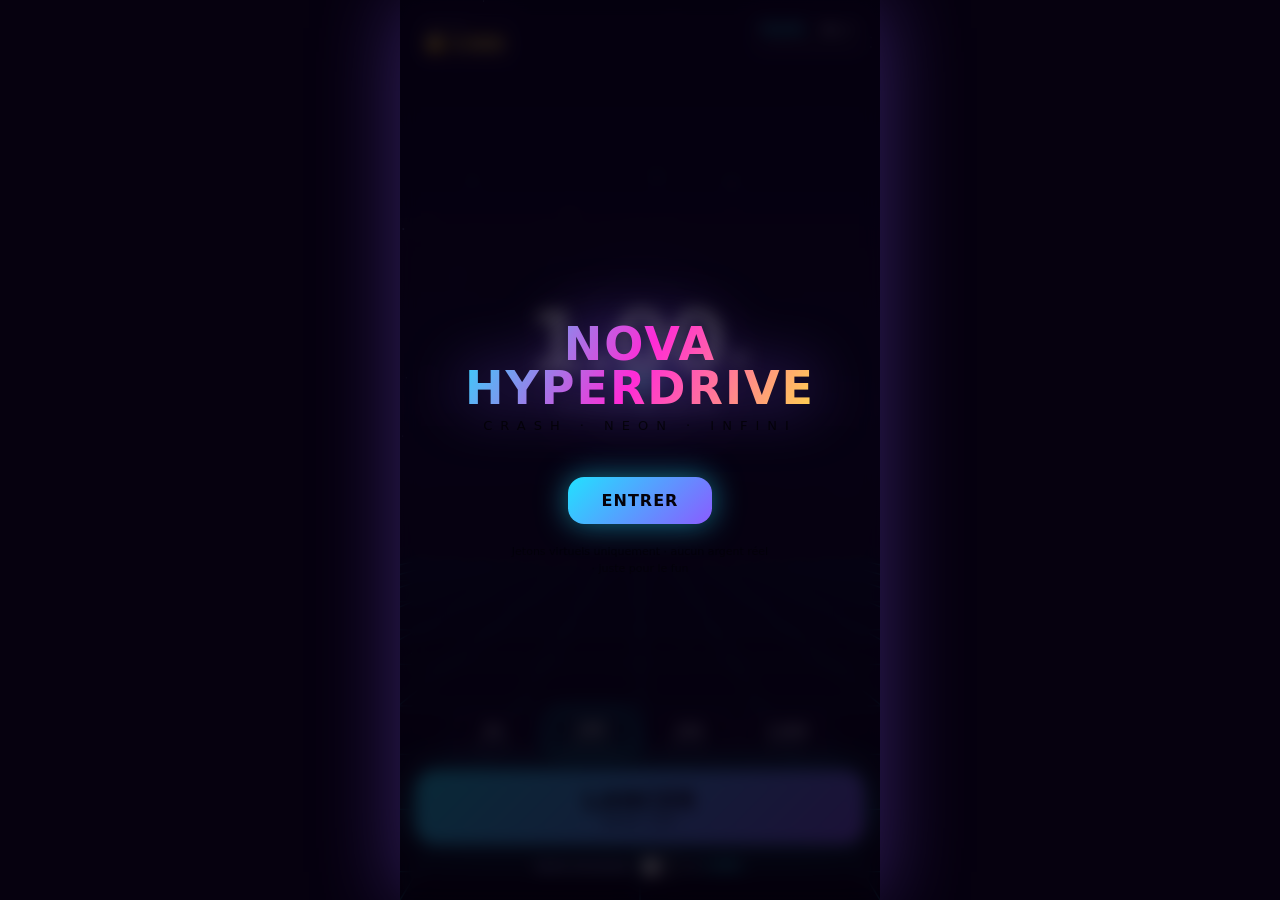
<file: nova-hyperdrive/index.html>
<!DOCTYPE html>
<html lang="fr">
<head>
<meta charset="UTF-8" />
<meta name="viewport" content="width=device-width, initial-scale=1.0, maximum-scale=1.0, user-scalable=no" />
<meta name="theme-color" content="#06010f" />
<title>NOVA // HYPERDRIVE</title>
<style>
  :root{
    --bg:#06010f; --cyan:#22e1ff; --pink:#ff2bd6; --violet:#8a5cff;
    --gold:#ffd34d; --green:#2bffb0; --red:#ff3b6b;
    --ink:#e8e6ff;
  }
  *{margin:0;padding:0;box-sizing:border-box;-webkit-tap-highlight-color:transparent;
    font-family:"Segoe UI",system-ui,-apple-system,sans-serif;}
  html,body{height:100%;background:var(--bg);overflow:hidden;}
  body{display:flex;align-items:center;justify-content:center;}
  #stage{
    position:relative;width:100%;height:100%;max-width:480px;max-height:920px;
    aspect-ratio:9/16;overflow:hidden;background:#06010f;
    box-shadow:0 0 80px rgba(138,92,255,.35), inset 0 0 120px rgba(0,0,0,.6);
  }
  canvas{position:absolute;inset:0;width:100%;height:100%;display:block;}
  .ui{position:absolute;inset:0;pointer-events:none;color:var(--ink);}
  .ui>*{pointer-events:auto;}

  /* ---------- TOP HUD ---------- */
  .topbar{position:absolute;top:0;left:0;right:0;padding:14px 14px 0;display:flex;
    justify-content:space-between;align-items:flex-start;gap:10px;}
  .chip{background:rgba(20,8,40,.55);border:1px solid rgba(138,92,255,.4);
    border-radius:14px;padding:8px 12px;backdrop-filter:blur(6px);}
  .chip .lbl{font-size:9px;letter-spacing:2px;opacity:.6;text-transform:uppercase;}
  .balance{display:flex;align-items:center;gap:7px;font-weight:800;font-size:18px;color:var(--gold);
    text-shadow:0 0 14px rgba(255,211,77,.6);}
  .coin{width:16px;height:16px;border-radius:50%;background:
    radial-gradient(circle at 35% 30%,#fff5c2,#ffb800 60%,#a86b00);
    box-shadow:0 0 10px rgba(255,184,0,.8);display:inline-block;}
  .lvlwrap{min-width:118px;}
  .lvlrow{display:flex;justify-content:space-between;font-size:11px;font-weight:700;margin-bottom:5px;}
  .lvlrow .rank{color:var(--cyan);text-shadow:0 0 10px rgba(34,225,255,.6);}
  .xpbar{height:6px;border-radius:6px;background:rgba(255,255,255,.1);overflow:hidden;}
  .xpfill{height:100%;width:0%;border-radius:6px;background:linear-gradient(90deg,var(--cyan),var(--violet));
    box-shadow:0 0 12px var(--cyan);transition:width .5s cubic-bezier(.2,.9,.2,1);}

  /* streak pill */
  .streak{position:absolute;top:64px;right:14px;display:flex;align-items:center;gap:6px;
    background:linear-gradient(135deg,rgba(255,43,214,.25),rgba(138,92,255,.25));
    border:1px solid rgba(255,43,214,.5);border-radius:20px;padding:5px 11px;font-size:12px;font-weight:800;
    opacity:0;transform:scale(.6);transition:.35s cubic-bezier(.2,1.4,.4,1);}
  .streak.on{opacity:1;transform:scale(1);}
  .flame{filter:drop-shadow(0 0 6px var(--pink));}

  /* ---------- CENTER MULTIPLIER ---------- */
  .multi{position:absolute;top:38%;left:0;right:0;text-align:center;transform:translateY(-50%);
    font-weight:900;font-size:84px;letter-spacing:-3px;line-height:1;
    color:#fff;transition:color .15s;}
  .multi .x{font-size:38px;opacity:.7;font-weight:800;}
  .multi.live{text-shadow:0 0 30px var(--cyan),0 0 60px rgba(34,225,255,.5);color:#dffaff;}
  .multi.hot{text-shadow:0 0 34px var(--pink),0 0 70px rgba(255,43,214,.6);color:#ffe6fb;}
  .multi.crash{color:var(--red);text-shadow:0 0 40px var(--red),0 0 80px rgba(255,59,107,.6);}
  .state{position:absolute;top:calc(38% + 58px);left:0;right:0;text-align:center;
    font-size:13px;letter-spacing:4px;text-transform:uppercase;opacity:.65;font-weight:700;}

  /* floating win toast */
  .toast{position:absolute;top:30%;left:50%;transform:translate(-50%,0) scale(.7);
    font-size:30px;font-weight:900;color:var(--green);text-shadow:0 0 24px var(--green);
    opacity:0;pointer-events:none;}
  .toast.show{animation:pop 1.5s ease-out forwards;}
  @keyframes pop{
    0%{opacity:0;transform:translate(-50%,10px) scale(.6);}
    18%{opacity:1;transform:translate(-50%,-18px) scale(1.15);}
    35%{transform:translate(-50%,-26px) scale(1);}
    100%{opacity:0;transform:translate(-50%,-90px) scale(1);}
  }

  /* ---------- BOTTOM PANEL ---------- */
  .bottom{position:absolute;left:0;right:0;bottom:0;padding:0 16px 22px;}
  .bets{display:flex;gap:8px;justify-content:center;margin-bottom:12px;}
  .bet{flex:1;max-width:90px;background:rgba(20,8,40,.6);border:1px solid rgba(138,92,255,.35);
    border-radius:13px;padding:9px 0;text-align:center;font-weight:800;font-size:14px;color:var(--ink);
    transition:.15s;cursor:pointer;}
  .bet.active{border-color:var(--cyan);background:rgba(34,225,255,.16);color:#fff;
    box-shadow:0 0 18px rgba(34,225,255,.35);transform:translateY(-2px);}
  .bet .sub{display:block;font-size:9px;opacity:.55;letter-spacing:1px;}

  .action{position:relative;width:100%;height:74px;border:none;border-radius:20px;cursor:pointer;
    font-size:21px;font-weight:900;letter-spacing:1px;color:#04010a;overflow:hidden;
    transition:transform .08s, box-shadow .2s;text-transform:uppercase;}
  .action:active{transform:scale(.97);}
  .action.play{background:linear-gradient(135deg,var(--cyan),var(--violet));
    box-shadow:0 0 36px rgba(34,225,255,.55), 0 6px 0 rgba(0,0,0,.3);color:#04010a;}
  .action.cash{background:linear-gradient(135deg,var(--green),var(--gold));
    box-shadow:0 0 44px rgba(43,255,176,.6), 0 6px 0 rgba(0,0,0,.3);color:#04010a;}
  .action.wait{background:rgba(40,20,70,.7);color:#9b8fd6;box-shadow:none;cursor:default;}
  .action .big{font-size:24px;}
  .action .small{display:block;font-size:11px;opacity:.8;font-weight:700;letter-spacing:2px;}
  .shine{position:absolute;top:0;left:-60%;width:40%;height:100%;
    background:linear-gradient(100deg,transparent,rgba(255,255,255,.55),transparent);
    transform:skewX(-20deg);animation:shine 2.4s infinite;}
  @keyframes shine{0%{left:-60%}55%{left:120%}100%{left:120%}}

  .auto{display:flex;align-items:center;justify-content:center;gap:8px;margin-top:11px;font-size:12px;
    color:#a99fe0;font-weight:600;}
  .toggle{width:42px;height:23px;border-radius:14px;background:rgba(255,255,255,.12);position:relative;
    transition:.2s;cursor:pointer;border:1px solid rgba(255,255,255,.15);}
  .toggle.on{background:linear-gradient(90deg,var(--cyan),var(--violet));box-shadow:0 0 14px var(--cyan);}
  .knob{position:absolute;top:1.5px;left:2px;width:18px;height:18px;border-radius:50%;background:#fff;transition:.2s;}
  .toggle.on .knob{left:21px;}
  .autoval{color:var(--cyan);font-weight:800;cursor:pointer;border-bottom:1px dashed rgba(34,225,255,.5);}

  /* recent multipliers ticker */
  .ticker{position:absolute;top:104px;left:0;right:0;display:flex;gap:6px;justify-content:center;
    flex-wrap:wrap;padding:0 14px;}
  .tk{font-size:11px;font-weight:800;padding:3px 8px;border-radius:9px;background:rgba(255,255,255,.06);}
  .tk.lo{color:#ff6f91;} .tk.mid{color:var(--cyan);} .tk.hi{color:var(--gold);text-shadow:0 0 8px var(--gold);}

  /* ---------- DAILY / OVERLAY ---------- */
  .overlay{position:absolute;inset:0;background:rgba(4,1,12,.82);backdrop-filter:blur(8px);
    display:flex;align-items:center;justify-content:center;flex-direction:column;text-align:center;
    z-index:30;opacity:0;pointer-events:none;transition:.3s;padding:30px;}
  .overlay.show{opacity:1;pointer-events:auto;}
  .card{background:linear-gradient(160deg,rgba(40,16,80,.9),rgba(12,4,30,.95));
    border:1px solid rgba(138,92,255,.5);border-radius:24px;padding:30px 26px;max-width:330px;width:100%;
    box-shadow:0 0 60px rgba(138,92,255,.4);}
  .card h2{font-size:24px;font-weight:900;margin-bottom:6px;letter-spacing:1px;
    background:linear-gradient(90deg,var(--cyan),var(--pink));-webkit-background-clip:text;background-clip:text;color:transparent;}
  .card p{font-size:13px;opacity:.75;margin-bottom:20px;line-height:1.5;}
  .reward{font-size:40px;font-weight:900;color:var(--gold);text-shadow:0 0 26px var(--gold);margin-bottom:6px;}
  .btn{display:inline-block;margin-top:14px;background:linear-gradient(135deg,var(--cyan),var(--violet));
    color:#04010a;font-weight:900;padding:14px 34px;border-radius:16px;border:none;cursor:pointer;font-size:16px;
    box-shadow:0 0 30px rgba(34,225,255,.5);text-transform:uppercase;letter-spacing:1px;}
  .crates{display:flex;gap:12px;justify-content:center;margin:16px 0 4px;}
  .crate{width:74px;height:74px;border-radius:16px;background:rgba(255,255,255,.05);
    border:1px solid rgba(138,92,255,.4);display:flex;align-items:center;justify-content:center;font-size:34px;
    cursor:pointer;transition:.15s;}
  .crate:active{transform:scale(.9);}
  .crate:hover{border-color:var(--cyan);box-shadow:0 0 22px rgba(34,225,255,.5);transform:translateY(-3px);}

  .brand{position:absolute;top:50%;left:0;right:0;text-align:center;transform:translateY(-50%);z-index:40;}
  .brand h1{font-size:46px;font-weight:900;letter-spacing:2px;line-height:.95;
    background:linear-gradient(120deg,var(--cyan),var(--pink),var(--gold));-webkit-background-clip:text;
    background-clip:text;color:transparent;filter:drop-shadow(0 0 30px rgba(138,92,255,.6));}
  .brand .sub{font-size:13px;letter-spacing:8px;opacity:.7;margin-top:8px;text-transform:uppercase;}

  .pulse{animation:pulse 1.6s ease-in-out infinite;}
  @keyframes pulse{0%,100%{transform:scale(1)}50%{transform:scale(1.04)}}
  .hidden{display:none!important;}
</style>
</head>
<body>
<div id="stage">
  <canvas id="game"></canvas>

  <div class="ui" id="ui">
    <!-- TOP HUD -->
    <div class="topbar">
      <div class="chip">
        <div class="lbl">Solde</div>
        <div class="balance"><span class="coin"></span><span id="balance">1 000</span></div>
      </div>
      <div class="chip lvlwrap">
        <div class="lvlrow"><span class="rank" id="rank">PILOTE</span><span id="lvl">Niv 1</span></div>
        <div class="xpbar"><div class="xpfill" id="xpfill"></div></div>
      </div>
    </div>

    <div class="streak" id="streak"><span class="flame">🔥</span><span id="streaktxt">x2</span></div>

    <div class="ticker" id="ticker"></div>

    <!-- CENTER -->
    <div class="multi" id="multi"><span id="multinum">1.00</span><span class="x">×</span></div>
    <div class="state" id="statetxt">Place ta mise</div>
    <div class="toast" id="toast"></div>

    <!-- BOTTOM -->
    <div class="bottom">
      <div class="bets" id="bets"></div>
      <button class="action play" id="action">
        <span class="shine"></span>
        <span class="big">LANCER</span>
        <span class="small" id="actionsub">Mise <span id="betsub">100</span></span>
      </button>
      <div class="auto">
        Auto-encaisse
        <div class="toggle" id="autotoggle"><div class="knob"></div></div>
        à <span class="autoval" id="autoval">2.00×</span>
      </div>
    </div>
  </div>

  <!-- DAILY OVERLAY -->
  <div class="overlay" id="dailyOverlay">
    <div class="card">
      <h2>BONUS QUOTIDIEN</h2>
      <p id="dailyDay">Jour 1 · ta série continue</p>
      <div class="crates" id="crates">
        <div class="crate" data-i="0">🎁</div>
        <div class="crate" data-i="1">🎁</div>
        <div class="crate" data-i="2">🎁</div>
      </div>
      <div class="reward hidden" id="dailyReward"></div>
      <p style="font-size:11px;opacity:.5">Choisis une caisse</p>
    </div>
  </div>

  <!-- INTRO -->
  <div class="overlay show" id="intro">
    <div class="brand pulse" style="position:relative;top:auto;transform:none;margin-bottom:30px;">
      <h1>NOVA<br>HYPERDRIVE</h1>
      <div class="sub">crash · neon · infini</div>
    </div>
    <button class="btn" id="startBtn">ENTRER</button>
    <p style="font-size:11px;opacity:.4;margin-top:20px;max-width:260px;line-height:1.5">
      Jetons virtuels uniquement · aucun argent réel · juste pour le fun
    </p>
  </div>
</div>

<script>
"use strict";
/* ============================================================
   NOVA // HYPERDRIVE — moteur de jeu crash néon
   Tout est généré : pas d'assets, son synthétisé (WebAudio).
   Monnaie virtuelle uniquement.
   ============================================================ */

const cv = document.getElementById('game');
const ctx = cv.getContext('2d');
let W=0,H=0,DPR=1;
function resize(){
  const r = document.getElementById('stage').getBoundingClientRect();
  DPR = Math.min(window.devicePixelRatio||1, 2);
  W=r.width; H=r.height;
  cv.width=W*DPR; cv.height=H*DPR;
  ctx.setTransform(DPR,0,0,DPR,0,0);
}
window.addEventListener('resize',resize); resize();

/* ---------- Persisted state ---------- */
const SAVE='nova_hyperdrive_v1';
const def={balance:1000,xp:0,level:1,bestMulti:0,plays:0,lastDaily:0,dailyStreak:0,history:[]};
let S=Object.assign({},def,JSON.parse(localStorage.getItem(SAVE)||'{}'));
function save(){localStorage.setItem(SAVE,JSON.stringify(S));}

const RANKS=['PILOTE','ÉCLAIREUR','AS','CAPITAINE','COMÈTE','LÉGENDE','NOVA','SINGULARITÉ'];
function rankFor(l){return RANKS[Math.min(RANKS.length-1,Math.floor((l-1)/3))];}
function xpForLevel(l){return 100+ (l-1)*60;}

/* ---------- Audio (synth) ---------- */
let AC=null, master=null;
function audioInit(){ if(AC) return; try{
  AC=new (window.AudioContext||window.webkitAudioContext)();
  master=AC.createGain(); master.gain.value=0.5; master.connect(AC.destination);
}catch(e){} }
function blip(freq,dur=0.08,type='square',vol=0.18){
  if(!AC) return;
  const o=AC.createOscillator(),g=AC.createGain();
  o.type=type;o.frequency.value=freq;
  g.gain.setValueAtTime(0,AC.currentTime);
  g.gain.linearRampToValueAtTime(vol,AC.currentTime+0.01);
  g.gain.exponentialRampToValueAtTime(0.0001,AC.currentTime+dur);
  o.connect(g);g.connect(master);o.start();o.stop(AC.currentTime+dur);
}
function noise(dur=0.4,vol=0.4){
  if(!AC) return;
  const n=AC.createBufferSource();
  const buf=AC.createBuffer(1,AC.sampleRate*dur,AC.sampleRate);
  const d=buf.getChannelData(0);
  for(let i=0;i<d.length;i++)d[i]=(Math.random()*2-1)*Math.pow(1-i/d.length,2);
  n.buffer=buf;
  const g=AC.createGain();g.gain.value=vol;
  const f=AC.createBiquadFilter();f.type='lowpass';f.frequency.value=900;
  n.connect(f);f.connect(g);g.connect(master);n.start();
}
function chord(freqs,dur=0.5){ freqs.forEach((f,i)=>setTimeout(()=>blip(f,dur,'sawtooth',0.12),i*60)); }

/* ============================================================
   Particle systems & visuals
   ============================================================ */
let particles=[];
function spawn(x,y,opt={}){
  const n=opt.n||1;
  for(let i=0;i<n;i++){
    const a=opt.angle!==undefined?opt.angle+(Math.random()-.5)*(opt.spread||6.28):Math.random()*6.28;
    const sp=(opt.speed||2)*(0.4+Math.random());
    particles.push({x,y,vx:Math.cos(a)*sp,vy:Math.sin(a)*sp-(opt.lift||0),
      life:1,decay:opt.decay||0.02,size:(opt.size||3)*(0.6+Math.random()),
      color:opt.color||'#22e1ff',g:opt.g||0.04,glow:opt.glow!==false});
  }
}
function updateParticles(){
  for(let i=particles.length-1;i>=0;i--){
    const p=particles[i];
    p.x+=p.vx;p.y+=p.vy;p.vy+=p.g;p.vx*=0.99;p.life-=p.decay;
    if(p.life<=0)particles.splice(i,1);
  }
}
function drawParticles(){
  ctx.globalCompositeOperation='lighter';
  for(const p of particles){
    ctx.globalAlpha=Math.max(0,p.life);
    if(p.glow){ctx.shadowBlur=14;ctx.shadowColor=p.color;}else ctx.shadowBlur=0;
    ctx.fillStyle=p.color;
    ctx.beginPath();ctx.arc(p.x,p.y,p.size*p.life,0,6.28);ctx.fill();
  }
  ctx.globalAlpha=1;ctx.shadowBlur=0;ctx.globalCompositeOperation='source-over';
}

/* stars */
const stars=Array.from({length:90},()=>({x:Math.random(),y:Math.random(),z:Math.random()*0.8+0.2,s:Math.random()*1.6+0.3}));
let shake=0, flash=0, glitch=0, hueShift=0;

/* trail history of the comet */
let trail=[];

/* ============================================================
   Game state machine
   ============================================================ */
const G={
  phase:'idle',         // idle | running | cashed | crashed
  multi:1, crashAt:2, t0:0, bet:100, cashed:false, cashMulti:0,
  auto:false, autoAt:2.0, countdown:0,
};
const BETS=[50,100,250,1000];

function pickCrash(){
  // house-edge crash distribution, heavy tail. ~3% instant-bust feel.
  const r=Math.random();
  if(r<0.03) return 1.00;                       // instant crash (near-miss drama)
  const e=0.97/(1-Math.random());               // heavy tail
  return Math.max(1.01, Math.min(e, 120));      // cap at 120x
}

/* ---------- UI refs ---------- */
const el=id=>document.getElementById(id);
const ui={
  balance:el('balance'),multi:el('multi'),multinum:el('multinum'),state:el('statetxt'),
  action:el('action'),actionsub:el('actionsub'),betsub:el('betsub'),bets:el('bets'),
  rank:el('rank'),lvl:el('lvl'),xpfill:el('xpfill'),streak:el('streak'),streaktxt:el('streaktxt'),
  toast:el('toast'),ticker:el('ticker'),autotoggle:el('autotoggle'),autoval:el('autoval'),
};

function fmt(n){return Math.floor(n).toLocaleString('fr-FR');}
function renderHUD(){
  ui.balance.textContent=fmt(S.balance);
  ui.rank.textContent=rankFor(S.level);
  ui.lvl.textContent='Niv '+S.level;
  const need=xpForLevel(S.level);
  ui.xpfill.style.width=Math.min(100,(S.xp/need)*100)+'%';
  ui.betsub.textContent=fmt(G.bet);
  ui.autoval.textContent=G.autoAt.toFixed(2)+'×';
}
function renderBets(){
  ui.bets.innerHTML='';
  BETS.forEach(b=>{
    const d=document.createElement('div');
    d.className='bet'+(b===G.bet?' active':'');
    d.innerHTML=`${fmt(b)}<span class="sub">jetons</span>`;
    d.onclick=()=>{if(G.phase!=='idle')return;G.bet=Math.min(b,S.balance);blip(660,0.05);renderBets();renderHUD();};
    ui.bets.appendChild(d);
  });
}
function renderTicker(){
  ui.ticker.innerHTML='';
  S.history.slice(0,7).forEach(m=>{
    const cls=m<1.5?'lo':m<5?'mid':'hi';
    const t=document.createElement('div');
    t.className='tk '+cls;t.textContent=m.toFixed(2)+'×';
    ui.ticker.appendChild(t);
  });
}

function addXP(amount){
  S.xp+=amount;
  while(S.xp>=xpForLevel(S.level)){
    S.xp-=xpForLevel(S.level);S.level++;
    levelUp();
  }
}
function levelUp(){
  flash=1;shake=14;chord([523,659,784,1046],0.4);
  for(let i=0;i<60;i++)spawn(W/2,H*0.42,{n:1,speed:6,color:'#ffd34d',size:4,decay:0.012});
  showToast('NIVEAU '+S.level+' !','#22e1ff');
}

let toastTimer=null;
function showToast(txt,color='#2bffb0'){
  ui.toast.textContent=txt;ui.toast.style.color=color;
  ui.toast.style.textShadow='0 0 24px '+color;
  ui.toast.classList.remove('show');void ui.toast.offsetWidth;ui.toast.classList.add('show');
}

/* ---------- Actions ---------- */
function startRound(){
  if(G.phase!=='idle')return;
  if(S.balance<G.bet){showToast('Solde insuffisant','#ff3b6b');blip(120,0.2,'sawtooth');return;}
  audioInit();
  S.balance-=G.bet; S.plays++;
  G.phase='running';G.multi=1;G.cashed=false;G.cashMulti=0;
  G.crashAt=pickCrash();G.t0=performance.now();
  trail=[];
  ui.multi.className='multi live';
  ui.state.textContent='EN VOL — encaisse !';
  setAction('cash');
  blip(330,0.08);blip(440,0.1);
  save();renderHUD();
}
function cashOut(manual=true){
  if(G.phase!=='running'||G.cashed)return;
  G.cashed=true;G.cashMulti=G.multi;
  const win=Math.floor(G.bet*G.multi);
  S.balance+=win;
  S.history.unshift(+G.multi.toFixed(2));S.history=S.history.slice(0,12);
  if(G.multi>S.bestMulti)S.bestMulti=G.multi;
  G.phase='cashed';
  ui.multi.className='multi';
  ui.state.textContent='ENCAISSÉ à '+G.multi.toFixed(2)+'×';
  setAction('wait','SUITE…');
  // juicy reward
  flash=0.7;shake=8;
  const burst=Math.min(120,30+G.multi*8);
  for(let i=0;i<burst;i++)spawn(W/2,H*0.40,{n:1,speed:5,color:i%2?'#2bffb0':'#ffd34d',size:4,decay:0.014,lift:1});
  chord([659,880,1046],0.3);
  showToast('+'+fmt(win),'#2bffb0');
  addXP(Math.floor(10+G.multi*4));
  // streak (consecutive cashouts >=1.5x feel)
  if(G.multi>=1.5){S.dailyStreak=(S.dailyStreak||0);}
  save();renderHUD();renderTicker();
  setTimeout(reset,1400);
}
function crash(){
  G.phase='crashed';
  S.history.unshift(+G.crashAt.toFixed(2));S.history=S.history.slice(0,12);
  ui.multi.className='multi crash';
  ui.multinum.textContent=G.crashAt.toFixed(2);
  ui.state.textContent='💥 CRASH';
  setAction('wait','SUITE…');
  shake=26;flash=0.9;glitch=1;
  noise(0.5,0.5);blip(80,0.4,'sawtooth',0.3);
  const cx=W/2, cy=H*0.40;
  for(let i=0;i<90;i++)spawn(cx,cy,{n:1,speed:9,color:i%3?'#ff3b6b':'#ff2bd6',size:5,decay:0.018,g:0.06});
  if(!G.cashed)showToast('PERDU','#ff3b6b');
  save();renderTicker();
  setTimeout(reset,1500);
}
function reset(){
  G.phase='idle';G.multi=1;
  ui.multi.className='multi';
  ui.multinum.textContent='1.00';
  ui.state.textContent='Place ta mise';
  G.bet=Math.min(G.bet,S.balance);
  if(S.balance<50){S.balance=500;showToast('Recharge offerte +500','#ffd34d');}// keep play going
  setAction('play');
  renderHUD();renderBets();
}

function setAction(kind,label){
  ui.action.className='action '+kind;
  const big=ui.action.querySelector('.big');
  const small=ui.action.querySelector('.small');
  const shine=ui.action.querySelector('.shine');
  if(kind==='play'){big.textContent='LANCER';small.innerHTML='Mise <span id="betsub">'+fmt(G.bet)+'</span>';shine.style.display='';}
  else if(kind==='cash'){big.textContent='ENCAISSER';small.textContent='verrouille tes gains';shine.style.display='none';}
  else{big.textContent=label||'…';small.textContent='';shine.style.display='none';}
}

ui.action.addEventListener('click',()=>{
  audioInit();
  if(G.phase==='idle')startRound();
  else if(G.phase==='running')cashOut();
});
ui.autotoggle.addEventListener('click',()=>{
  G.auto=!G.auto;ui.autotoggle.classList.toggle('on',G.auto);blip(G.auto?880:440,0.06);
});
ui.autoval.addEventListener('click',()=>{
  const v=prompt('Auto-encaisse à quel multiplicateur ? (ex: 2.5)',G.autoAt.toFixed(2));
  const n=parseFloat((v||'').replace(',','.'));
  if(n&&n>1.05){G.autoAt=Math.min(n,100);renderHUD();}
});

/* keyboard for desktop / clip recording */
window.addEventListener('keydown',e=>{
  if(e.code==='Space'){e.preventDefault();
    if(G.phase==='idle')startRound();else if(G.phase==='running')cashOut();}
});

/* ============================================================
   Render loop
   ============================================================ */
let last=performance.now();
function draw(now){
  const dt=Math.min(50,now-last);last=now;
  ctx.clearRect(0,0,W,H);

  // screen shake transform
  let sx=0,sy=0;
  if(shake>0){sx=(Math.random()-.5)*shake;sy=(Math.random()-.5)*shake;shake*=0.86;if(shake<0.4)shake=0;}
  ctx.save();ctx.translate(sx,sy);

  drawBackground(now);

  // game running: advance multiplier
  if(G.phase==='running'){
    const t=(now-G.t0)/1000;
    // exponential growth — gets fast & tense
    G.multi=Math.pow(Math.E, 0.16*t)+ t*t*0.012;
    if(G.multi>=G.crashAt){G.multi=G.crashAt;crash();}
    else{
      ui.multinum.textContent=G.multi.toFixed(2);
      // heat styling
      if(G.multi>=5)ui.multi.className='multi hot';
      else ui.multi.className='multi live';
      // rising audio ticks
      if(Math.floor(t*6)!==G._tick){G._tick=Math.floor(t*6);blip(300+G.multi*40,0.04,'square',0.06);}
      // auto cashout
      if(G.auto&&G.multi>=G.autoAt)cashOut(false);
    }
  }

  drawComet(now);
  updateParticles();drawParticles();

  // flash overlay
  if(flash>0){ctx.fillStyle='rgba(255,255,255,'+flash*0.5+')';ctx.fillRect(-40,-40,W+80,H+80);flash*=0.88;if(flash<0.02)flash=0;}
  ctx.restore();

  // glitch lines on crash
  if(glitch>0){
    for(let i=0;i<8;i++){
      const y=Math.random()*H;const h=Math.random()*6+1;
      ctx.globalAlpha=glitch*0.5;
      ctx.fillStyle=Math.random()>.5?'#22e1ff':'#ff2bd6';
      ctx.fillRect(0,y,W,h);
    }
    ctx.globalAlpha=1;glitch*=0.85;if(glitch<0.03)glitch=0;
  }

  requestAnimationFrame(draw);
}

function drawBackground(now){
  // deep gradient sky
  const g=ctx.createLinearGradient(0,0,0,H);
  g.addColorStop(0,'#0a0220');g.addColorStop(0.45,'#160838');g.addColorStop(1,'#06010f');
  ctx.fillStyle=g;ctx.fillRect(0,0,W,H);

  // glowing sun
  const sunY=H*0.40, sunR=W*0.34;
  const sg=ctx.createRadialGradient(W/2,sunY,10,W/2,sunY,sunR);
  const hot = G.phase==='running'&&G.multi>=5;
  sg.addColorStop(0, hot?'rgba(255,80,200,.5)':'rgba(120,80,255,.45)');
  sg.addColorStop(0.5,'rgba(80,40,160,.12)');
  sg.addColorStop(1,'rgba(0,0,0,0)');
  ctx.fillStyle=sg;ctx.beginPath();ctx.arc(W/2,sunY,sunR,0,6.28);ctx.fill();

  // stars (parallax with multiplier)
  ctx.globalCompositeOperation='lighter';
  const drift=(G.phase==='running'?G.multi*0.6:1);
  for(const st of stars){
    const y=((st.y + (now*0.00002*st.z*drift))%1);
    const px=st.x*W, py=y*H*0.78;
    ctx.globalAlpha=0.4+st.z*0.5;
    ctx.fillStyle='#bfe9ff';
    ctx.fillRect(px,py,st.s,st.s);
  }
  ctx.globalAlpha=1;ctx.globalCompositeOperation='source-over';

  // retro perspective grid floor
  drawGrid(now);
}

function drawGrid(now){
  const horizon=H*0.62;
  ctx.strokeStyle=G.phase==='crashed'?'rgba(255,59,107,.5)':'rgba(34,225,255,.35)';
  ctx.lineWidth=1.2;ctx.shadowBlur=8;ctx.shadowColor=ctx.strokeStyle;
  // vertical lines
  const vp=W/2;
  for(let i=-7;i<=7;i++){
    ctx.beginPath();ctx.moveTo(vp+i*30,horizon);ctx.lineTo(vp+i*W*0.5,H);ctx.stroke();
  }
  // horizontal lines moving toward viewer
  const speed=(G.phase==='running'?G.multi*0.4+1:1);
  const off=((now*0.0004*speed)%1);
  for(let i=0;i<10;i++){
    const f=((i+off)/10);
    const y=horizon+(H-horizon)*f*f;
    ctx.globalAlpha=f;
    ctx.beginPath();ctx.moveTo(0,y);ctx.lineTo(W,y);ctx.stroke();
  }
  ctx.globalAlpha=1;ctx.shadowBlur=0;
}

function drawComet(now){
  // comet rises higher as multiplier grows; horizontal sway
  const cx=W/2 + Math.sin(now*0.002)*W*0.10*(G.phase==='running'?1:0);
  let prog = G.phase==='running'? Math.min(1, Math.log(G.multi)/Math.log(20)) : 0;
  const cy = H*0.42 - prog*H*0.18;

  if(G.phase==='running'){
    trail.push({x:cx,y:cy});if(trail.length>26)trail.shift();
    // exhaust particles
    if(Math.random()<0.8)spawn(cx,cy+8,{n:2,speed:1.6,angle:1.57,spread:0.8,
      color:G.multi>=5?'#ff2bd6':'#22e1ff',size:3,decay:0.05,g:0.02});
  }

  // trail
  ctx.globalCompositeOperation='lighter';
  for(let i=0;i<trail.length;i++){
    const t=trail[i];const a=i/trail.length;
    ctx.globalAlpha=a*0.6;ctx.fillStyle=G.multi>=5?'#ff2bd6':'#22e1ff';
    ctx.shadowBlur=18;ctx.shadowColor=ctx.fillStyle;
    ctx.beginPath();ctx.arc(t.x,t.y,a*7,0,6.28);ctx.fill();
  }
  ctx.globalAlpha=1;ctx.shadowBlur=0;ctx.globalCompositeOperation='source-over';

  if(G.phase==='crashed')return;
  // comet body
  ctx.save();ctx.translate(cx,cy);
  const col=G.phase==='cashed'?'#2bffb0':(G.multi>=5?'#ff7be0':'#7fefff');
  ctx.shadowBlur=30;ctx.shadowColor=col;
  ctx.fillStyle='#fff';
  ctx.beginPath();ctx.arc(0,0,9,0,6.28);ctx.fill();
  ctx.fillStyle=col;ctx.globalAlpha=0.85;
  ctx.beginPath();ctx.arc(0,0,15,0,6.28);ctx.fill();
  // ring
  ctx.globalAlpha=0.6;ctx.strokeStyle=col;ctx.lineWidth=2;
  const r=18+Math.sin(now*0.01)*3;
  ctx.beginPath();ctx.arc(0,0,r,0,6.28);ctx.stroke();
  ctx.restore();
}
requestAnimationFrame(draw);

/* ============================================================
   Daily reward + intro
   ============================================================ */
function checkDaily(){
  const today=new Date().toDateString();
  if(S.lastDailyDate!==today){
    // streak logic
    const y=new Date(Date.now()-86400000).toDateString();
    S.dailyStreak = (S.lastDailyDate===y)?(S.dailyStreak||0)+1:1;
    el('dailyDay').textContent='Jour '+S.dailyStreak+' · série en cours 🔥';
    el('dailyReward').classList.add('hidden');
    el('crates').classList.remove('hidden');
    el('dailyOverlay').classList.add('show');
    return true;
  }
  return false;
}
document.querySelectorAll('.crate').forEach(c=>{
  c.addEventListener('click',()=>{
    audioInit();
    const base=[150,300,250,500,200,400];
    const bonus=base[Math.floor(Math.random()*base.length)]*(1+Math.floor((S.dailyStreak||1)/3));
    S.balance+=bonus;S.lastDailyDate=new Date().toDateString();
    el('crates').classList.add('hidden');
    const r=el('dailyReward');r.classList.remove('hidden');r.textContent='+'+fmt(bonus)+' 🪙';
    chord([523,659,784,1046,1318],0.5);
    for(let i=0;i<80;i++)spawn(W/2,H/2,{n:1,speed:6,color:i%2?'#ffd34d':'#2bffb0',size:4,decay:0.012});
    save();renderHUD();
    setTimeout(()=>{el('dailyOverlay').classList.remove('show');addStreakPill();},1300);
  });
});
function addStreakPill(){
  if((S.dailyStreak||0)>=2){
    ui.streaktxt.textContent='Série '+S.dailyStreak+'j';
    ui.streak.classList.add('on');
  }
}

el('startBtn').addEventListener('click',()=>{
  audioInit();blip(660,0.1);blip(880,0.12);
  el('intro').classList.remove('show');
  setTimeout(()=>{ if(!checkDaily()) addStreakPill(); },300);
});

/* boot */
renderHUD();renderBets();renderTicker();
ui.multinum.textContent='1.00';
setAction('play');
</script>
</body>
</html>
</file>
